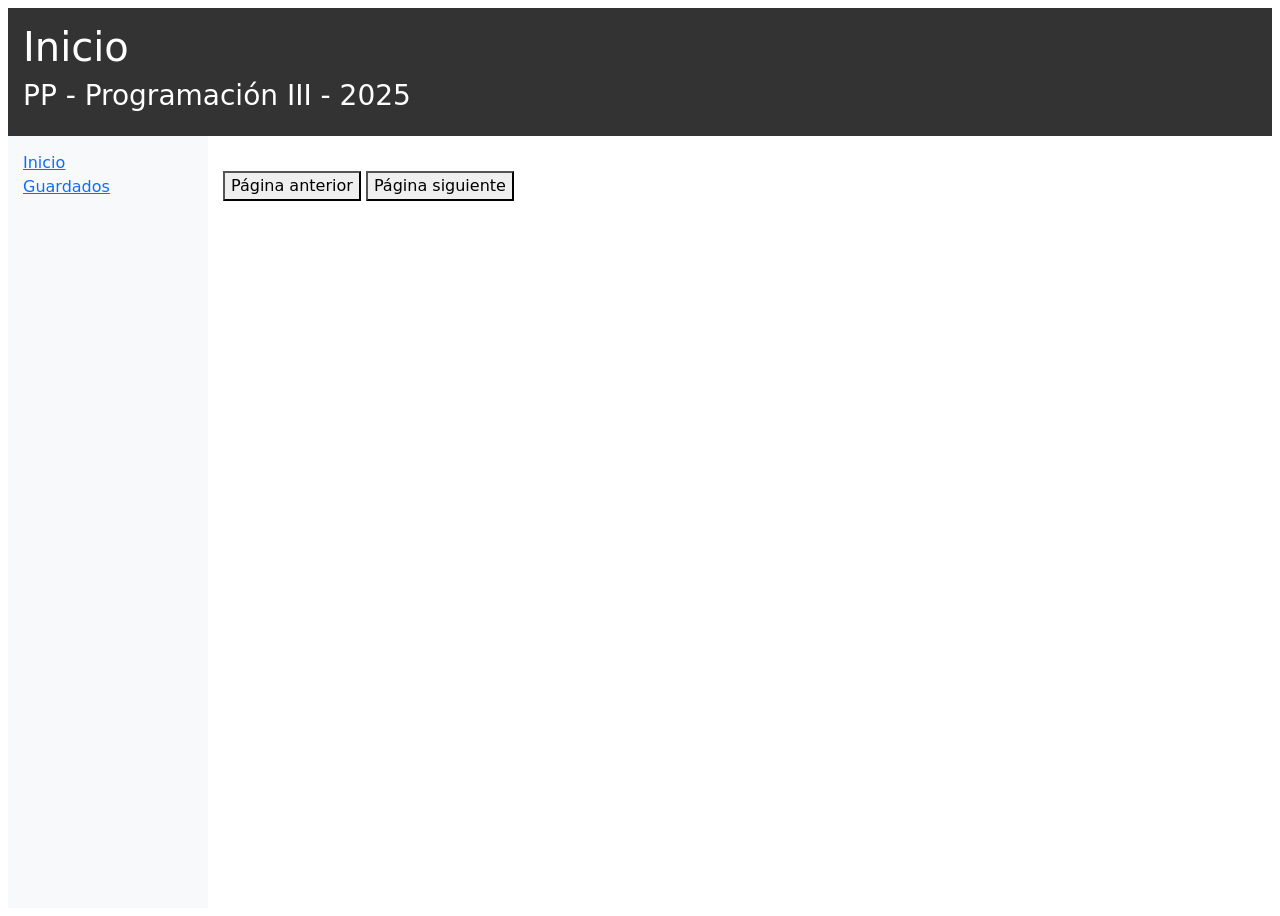
<file: index.html>
<!DOCTYPE html>
<html lang="en">
  <head>
    <meta charset="UTF-8" />
    <meta name="viewport" content="width=device-width, initial-scale=1.0" />
    <link
      href="https://cdn.jsdelivr.net/npm/bootstrap@5.3.3/dist/css/bootstrap.min.css"
      rel="stylesheet"
      integrity="sha384-QWTKZyjpPEjISv5WaRU9OFeRpok6YctnYmDr5pNlyT2bRjXh0JMhjY6hW+ALEwIH"
      crossorigin="anonymous"
    />
    <link rel="stylesheet" href="style.css" />
    <title>PP - 2025</title>
  </head>
  <body>
    <main class="m-2">
      <header>
        <h1>Inicio</h1>
        <h3>PP - Programación III - 2025</h3>
      </header>
      <nav id="panel-izquierda">
        <a href="./index.html">Inicio</a>
        <a href="./guardados.html">Guardados</a>
      </nav>
      <section id="principal">
        <div id="series">
          <!-- Aquí se deben mostrar las series / peliculas -->
        </div>
        <button id="anterior">Página anterior</button>
        <button id="siguiente">Página siguiente</button>
      </section>
        </main>
        <script src="serie.js"></script>
        <script src="main.js"></script>
    </body>
    </html>
</file>
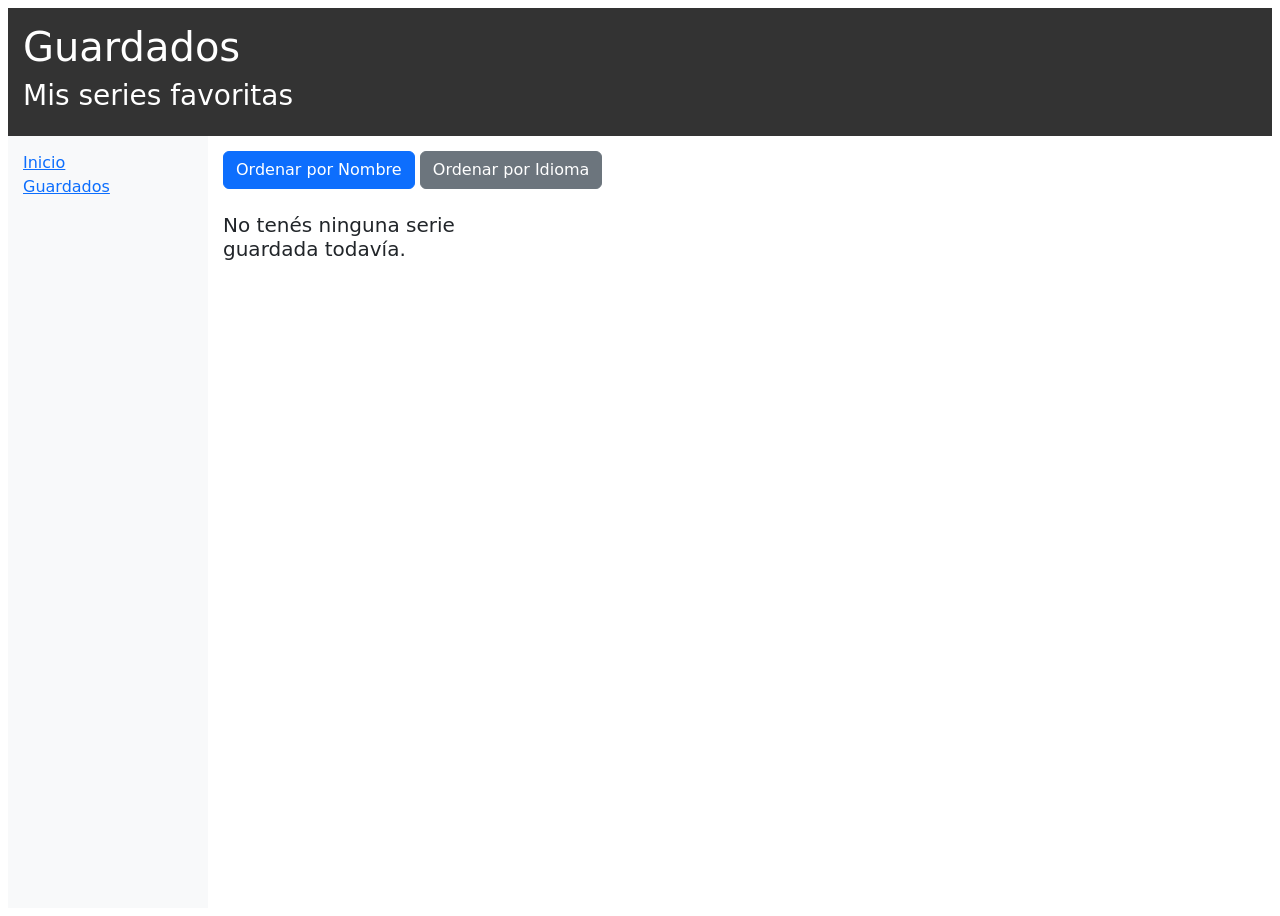
<file: guardados.html>
<!DOCTYPE html>
<html lang="en">
  <head>
    <meta charset="UTF-8" />
    <meta name="viewport" content="width=device-width, initial-scale=1.0" />
    <link
      href="https://cdn.jsdelivr.net/npm/bootstrap@5.3.3/dist/css/bootstrap.min.css"
      rel="stylesheet"
      integrity="sha384-QWTKZyjpPEjISv5WaRU9OFeRpok6YctnYmDr5pNlyT2bRjXh0JMhjY6hW+ALEwIH"
      crossorigin="anonymous"
    />
    <link rel="stylesheet" href="style.css" />
    <title>Series Guardadas</title>
  </head>
  <body>
    <main class="m-2">
      <header>
        <h1>Guardados</h1>
        <h3>Mis series favoritas</h3>
      </header>
      <nav id="panel-izquierda">
        <a href="./index.html">Inicio</a>
        <a href="./guardados.html">Guardados</a>
      </nav>
      <section id="principal">
        <div class="mb-4">
            <button id="ordenar-nombre" class="btn btn-primary">Ordenar por Nombre</button>
            <button id="ordenar-idioma" class="btn btn-secondary">Ordenar por Idioma</button>
        </div>

        <div id="series">
        </div>
      </section>
    </main>
    <script src="serie.js"></script>
    <script src="guardados.js"></script>
  </body>
</html>
</file>
<file: style.css>
main {
    display: grid;
    grid-template-columns: 200px 1fr;
    grid-template-rows: auto 1fr; 
    min-height: 100vh;
}

header {
    grid-row: 1;
    grid-column: 1 / 3; 
    background-color: #333;
    color: white;
    padding: 15px;
}

#panel-izquierda {
    grid-row: 2;    
    grid-column: 1;  
    background-color: #f8f9fa;
    padding: 15px;
    display: flex;
    flex-direction: column;
}
#principal {
    grid-row: 2;  
    grid-column: 2;  
    padding: 15px;
}
#series {
    display: grid;
    grid-template-columns: repeat(4, 1fr); 
    gap: 15px;
    margin-bottom: 20px;
}
@media (max-width: 900px) {
    #series {
        grid-template-columns: repeat(2, 1fr);
    }
}
@media (max-width: 550px) {
    #series {
        grid-template-columns: repeat(1, 1fr);
    }
}
</file>
